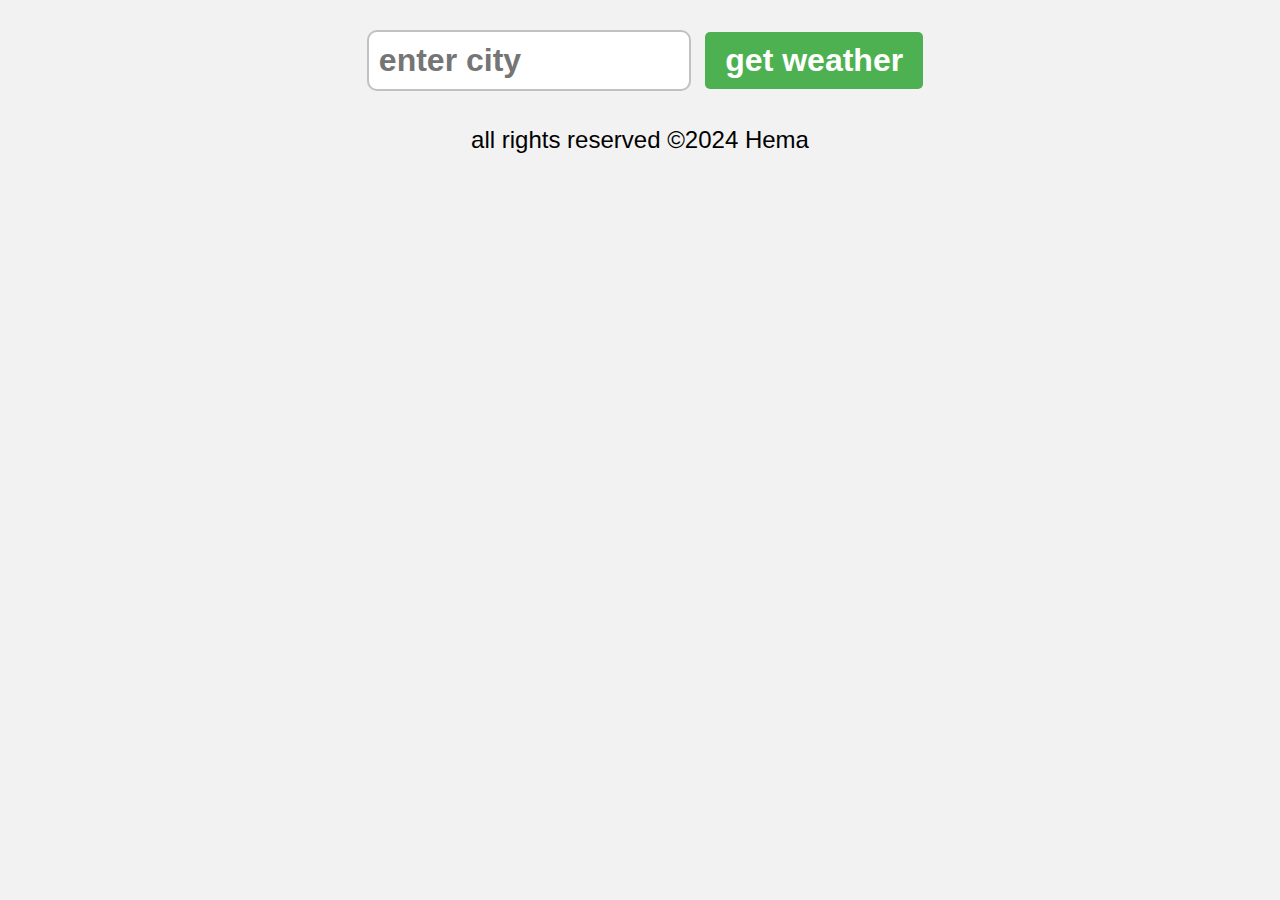
<file: index.html>
<!DOCTYPE html>
<html lang="en">
  <head>
    <meta charset="UTF-8" />
    <meta name="viewport" content="width=device-width, initial-scale=1.0" />
    <title>weather app</title>
    <link rel="stylesheet" href="style.css" />
  </head>
  <body>
    <form class="weatherform">
      <input type="text" class="cityinput" placeholder="enter city" />
      <button type="submit">get weather</button>
    </form>
    <div class="card" style="display: none">
      

    </div>
                   <p>all rights reserved &copy;2024 Hema</p>


    <script src="indix.js"></script>
  </body>
</html>
</file>
<file: style.css>
body {
  font-family: Arial, Helvetica, sans-serif;
  background-color: hsl(0, 0%, 95%);
  margin: 0;
  display: flex;
  flex-direction: column;
  align-items: center;
}

.weatherform {
  margin: 20px;
}
.cityinput {
  padding: 10px;
  font-size: 2rem;
  font-weight: bold;
  border: 2px solid hsla(0, 0%, 20%, 0.3);
  border-radius: 10px;
  margin: 10px;
  width: 300px;
}
button[type="submit"]{
   padding: 10px 20px;
   font-weight: bold;
   font-size: 2rem;
   background-color: hsl(122, 39%, 50%);
   color: white;
   border: none;
   border-radius: 5px;
   cursor: pointer;
}
button[type="submit"]:hover{
   background-color: hsl(122, 39%, 40%);

}
.card{
   background: linear-gradient(180deg,hsl(210, 100%, 75%),hsl(40, 100%, 75%));
   
   padding: 50px;
   border-radius: 15px;
   box-shadow: 2px 2px 5px hsla(0, 0%, 0%, 0.5);
   display: flex;
   align-items: center;
   flex-direction: column;
}
h1{
font-size: 3.5rem;
margin-top: 0;
margin-bottom: 25px;
}
p{
   font-size: 1.5rem;
   margin: 5px 0 ;
}
.citydisplay{
   font-size: 3.5rem;
   font-weight: bold;
   color: hsla(0, 0%, 0%, 0.751);
   margin-bottom: 25px;
   
}
.humiditydisplay{
   font-weight: bold;
   margin-bottom: 25px;
}
.discdisplay{
   font-weight: bold;
   font-style: italic;
   font-size: 2rem;
}
.wheatheremoji{
   margin: 0;
   font-size: 7rem;
}
.errordisplay{
   font-size: 2.5rem;
   font-weight: bold;
   color: hsla(0, 0%, 0%, 0.745);
}
</file>
